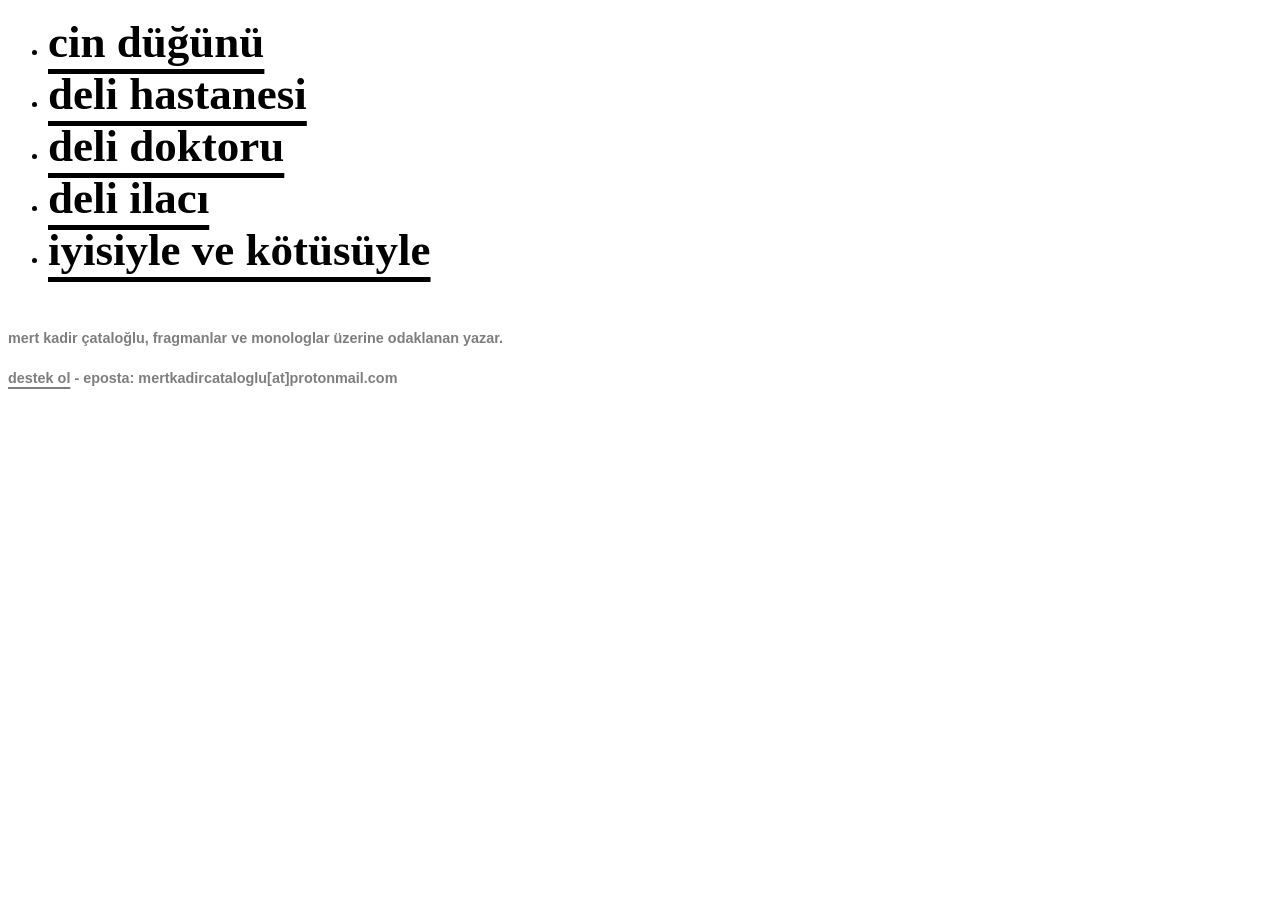
<file: index.html>
<!DOCTYPE html>
<html lang="tr">
<head>
  <title>mert kadir çataloğlu</title> <!-- tarayıcı sekmesinde görünen başlık -->
  <!-- <meta name="description" content="fragmanlarım ve monologlarımın bulunduğu site"> --> <!-- arama motorları için site açıklaması (pasif durumda) -->
  <link rel="icon" href="./favicon.png" type="image/png"> <!-- sekme simgesi (favicon) -->
  <meta charset="UTF-8"> <!-- türkçe karakter desteği için utf-8 kodlaması -->
  <meta name="viewport" content="width=device-width, initial-scale=1.0"> <!-- mobil cihazlarda doğru ölçekleme ve responsive görünüm ayarı -->
  
  <!-- arama motorları ve arama indeksleri için yazar ve içerik kimliği (json-ld) -->
  <script type="application/ld+json">
{
  "@context": "https://schema.org",
  "@type": "Person",
  "name": "mert kadir çataloğlu",
  "jobTitle": "yazar",
  "description": "fragmanlar ve monologlar üzerine odaklanan yazar",
  "url": "https://mertkadircataloglu.org",
  "mainEntityOfPage": "https://mertkadircataloglu.org",
  "knowsAbout": ["edebiyat", "monologlar", "fragmanlar", "felsefe"],
  "sameAs": [
  "https://www.wikidata.org/wiki/Q140034490"
  ]
}
</script>
  
<style>
/* ana gövde stili: font tipini korur, harfleri en kalın seviyeye getirir ve tümünü küçük harf yapar*/
body {
    font-family: var(--font-secondary);
    font-size: var(--font-scale);
    font-weight: 900;
    text-transform: lowercase !important;
}

  /* ana sitedeki tüm genel bağlantıların (linklerin) stili */
  a {
    color: black; /* link rengini siyah yapar */
    text-decoration: underline !important; /* linklerin altına çizgi ekler */
    text-decoration-thickness: 5px !important; /* alt çizginin kalınlığını 5 piksel yapar */
    text-underline-offset: 12px !important; /* alt çizgiyi metinden 12 piksel aşağıya iter */
  }

  /* liste içindeki büyük ana başlıkların stili */
  h1 {
    font-size: 45px; /* başlık yazı boyutunu 45 piksel yapar */
    font-weight: bold; /* başlığı kalın harfli yapar */
    margin: 0; /* başlığın dışındaki varsayılan boşlukları sıfırlar */
    padding: 0; /* başlığın içindeki varsayılan dolgu boşluklarını sıfırlar */
  }

  /* sayfa altı (footer) için özel alan tanımlamaları */
footer {
    line-height: 1.8; /* satırların mobilde üst üste binmesini engeller */
  }
  footer a {
    display: inline-block; /* çizginin yanındaki/altındaki metne taşmasını keser */
    text-underline-offset: 4px !important; /* çizgiyi e-postanın üstüne binmeyecek mesafeye çeker */
    text-decoration-thickness: 2px !important; /* ince, kibar bir alt çizgi yapar */
  }
  
</style>
</head>
<body>

  <!-- ana yazı listesi -->
<ul>
  <li><h1><a href="cin-dugunu.html">cin düğünü</a></h1></li>
  <!-- <li><h1><a href="kisa-devre.html">kısa devre</a></h1></li> -->
  <li><h1><a href="deli-hastanesi.html">deli hastanesi</a></h1></li>
  <li><h1><a href="deli-doktoru.html">deli doktoru</a></h1></li>
  <!--  <li><a href="deli-raporu.html">deli raporu</a></li> -->
  <li><h1><a href="deli-ilaci.html">deli ilacı</a></h1></li>
  <li><h1><a href="iyisiyle-ve-kotusuyle.html">iyisiyle ve kötüsüyle</a></h1></li>
  <!-- <li><h1><a href="varyasyonlar.html">varyasyonlar</a></h1></li> -->
</ul>

  <!-- sayfa altı dipnot ve e-posta temas alanı -->
<footer style="margin-top: 50px; opacity: 0.5; font-size: 0.9em; font-family: sans-serif;">
<p>mert kadir çataloğlu, fragmanlar ve monologlar üzerine odaklanan yazar.</p>
<p><a href="https://mertkadircataloglu.org/destek.html" target="_blank" rel="noopener noreferrer">destek ol</a> - eposta: mertkadircataloglu[at]protonmail.com</p>
</footer>
</body>
</html>
</file>
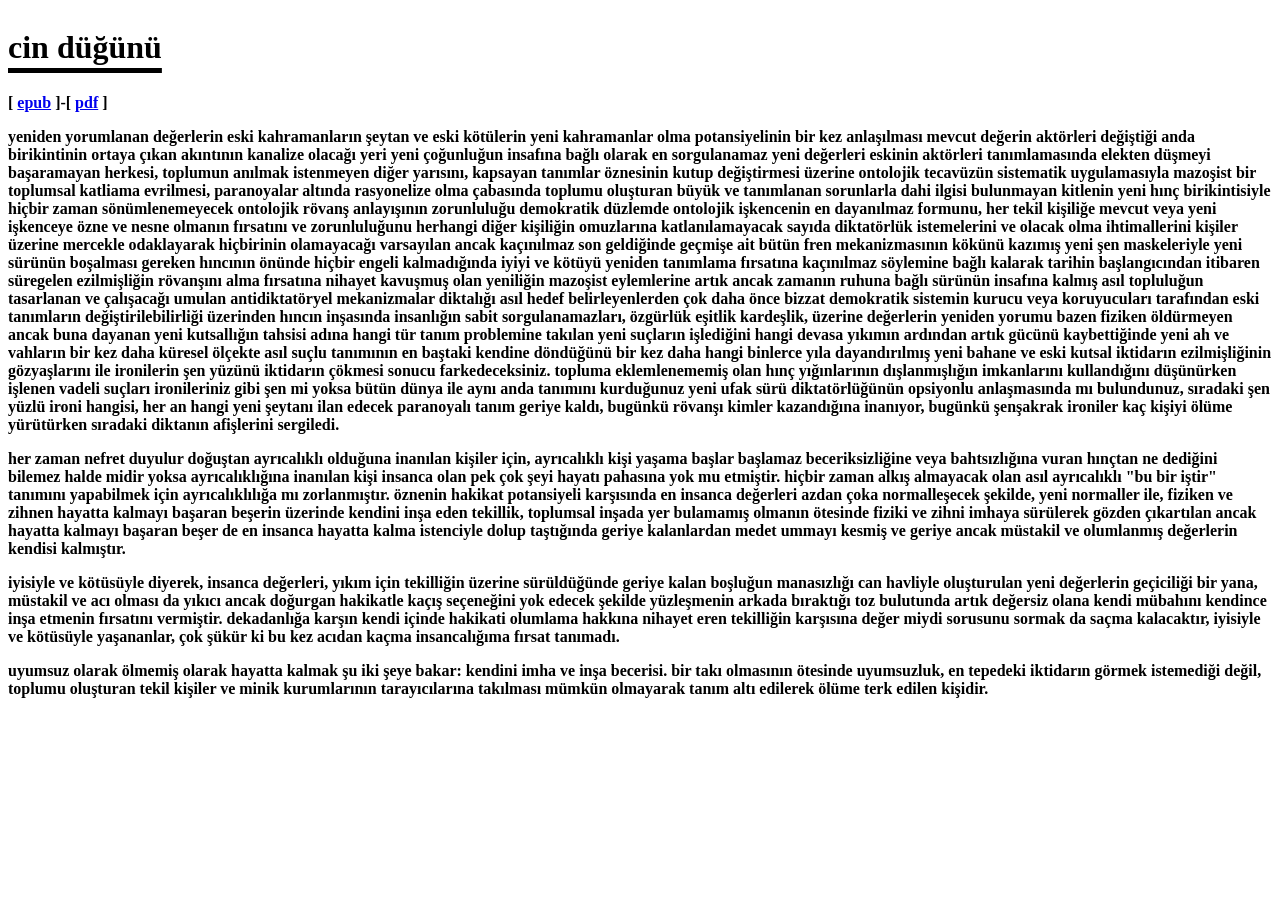
<file: cin-dugunu.html>
<!DOCTYPE html>
<html lang="tr">
<head>
  <title>cin düğünü</title>
  <!-- <meta name="description" content="aramalar için açıklma> -->
  <link rel="icon" href="./favicon.png" type="image/png">
  <meta charset="UTF-8">
  <meta name="viewport" content="width=device-width, initial-scale=1.0">
  <script type="application/ld+json">
{
  "@context": "https://schema.org",
  "@type": "Person",
  "name": "mert kadir çataloğlu",
  "jobTitle": "yazar",
  "description": "fragmanlar ve monologlar üzerine odaklanan yazar",
  "url": "https://mertkadircataloglu.org",
  "mainEntityOfPage": "https://mertkadircataloglu.org",
  "knowsAbout": ["edebiyat", "monologlar", "fragmanlar", "felsefe"],
  "sameAs": [
  "https://www.wikidata.org/wiki/Q140034490"
  ]
}
</script>
<style>
body {
    font-family: var(--font-secondary);
    font-size: var(--font-scale);
    font-weight: 900;
    text-transform: lowercase !important;
}
  h1 {
    display: inline-block;
    text-decoration: underline !important;
    text-decoration-thickness: 5px !important;
    text-underline-offset: 10px !important;
    color: black;
    margin-bottom: 10px;
    padding-bottom: 2px;
  }
</style>
</head>
<body>
   <h1>cin düğünü</h1>
<p>
[ <a href="cin-dugunu.epub" download>epub</a> ]-[ <a href="cin-dugunu.pdf" download>pdf</a> ]
</p>
<p>
yeniden yorumlanan değerlerin eski kahramanların şeytan ve eski kötülerin yeni kahramanlar olma potansiyelinin bir kez anlaşılması mevcut değerin aktörleri değiştiği anda birikintinin ortaya çıkan akıntının kanalize olacağı yeri yeni çoğunluğun insafına bağlı olarak en sorgulanamaz yeni değerleri eskinin aktörleri tanımlamasında elekten düşmeyi başaramayan herkesi, toplumun anılmak istenmeyen diğer yarısını, kapsayan tanımlar öznesinin kutup değiştirmesi üzerine ontolojik tecavüzün sistematik uygulamasıyla mazoşist bir toplumsal katliama evrilmesi, paranoyalar altında rasyonelize olma çabasında toplumu oluşturan büyük ve tanımlanan sorunlarla dahi ilgisi bulunmayan kitlenin yeni hınç birikintisiyle hiçbir zaman sönümlenemeyecek ontolojik rövanş anlayışının zorunluluğu demokratik düzlemde ontolojik işkencenin en dayanılmaz formunu, her tekil kişiliğe mevcut veya yeni işkenceye özne ve nesne olmanın fırsatını ve zorunluluğunu herhangi diğer kişiliğin omuzlarına katlanılamayacak sayıda diktatörlük istemelerini ve olacak olma ihtimallerini kişiler üzerine mercekle odaklayarak hiçbirinin olamayacağı varsayılan ancak kaçınılmaz son geldiğinde geçmişe ait bütün fren mekanizmasının kökünü kazımış yeni şen maskeleriyle yeni sürünün boşalması gereken hıncının önünde hiçbir engeli kalmadığında iyiyi ve kötüyü yeniden tanımlama fırsatına kaçınılmaz söylemine bağlı kalarak tarihin başlangıcından itibaren süregelen ezilmişliğin rövanşını alma fırsatına nihayet kavuşmuş olan yeniliğin mazoşist eylemlerine artık ancak zamanın ruhuna bağlı sürünün insafına kalmış asıl topluluğun tasarlanan ve çalışacağı umulan antidiktatöryel mekanizmalar diktalığı asıl hedef belirleyenlerden çok daha önce bizzat demokratik sistemin kurucu veya koruyucuları tarafından eski tanımların değiştirilebilirliği üzerinden hıncın inşasında insanlığın sabit sorgulanamazları, özgürlük eşitlik kardeşlik, üzerine değerlerin yeniden yorumu bazen fiziken öldürmeyen ancak buna dayanan yeni kutsallığın tahsisi adına hangi tür tanım problemine takılan yeni suçların işlediğini hangi devasa yıkımın ardından artık gücünü kaybettiğinde yeni ah ve vahların bir kez daha küresel ölçekte asıl suçlu tanımının en baştaki kendine döndüğünü bir kez daha hangi binlerce yıla dayandırılmış yeni bahane ve eski kutsal iktidarın ezilmişliğinin gözyaşlarını ile ironilerin şen yüzünü iktidarın çökmesi sonucu farkedeceksiniz. topluma eklemlenememiş olan hınç yığınlarının dışlanmışlığın imkanlarını kullandığını düşünürken işlenen vadeli suçları ironileriniz gibi şen mi yoksa bütün dünya ile aynı anda tanımını kurduğunuz yeni ufak sürü diktatörlüğünün opsiyonlu anlaşmasında mı bulundunuz, sıradaki şen yüzlü ironi hangisi, her an hangi yeni şeytanı ilan edecek paranoyalı tanım geriye kaldı, bugünkü rövanşı kimler kazandığına inanıyor, bugünkü şenşakrak ironiler kaç kişiyi ölüme yürütürken sıradaki diktanın afişlerini sergiledi.
</p>
<p>
her zaman nefret duyulur doğuştan ayrıcalıklı olduğuna inanılan kişiler için, ayrıcalıklı kişi yaşama başlar başlamaz beceriksizliğine veya bahtsızlığına vuran hınçtan ne dediğini bilemez halde midir yoksa ayrıcalıklığına inanılan kişi insanca olan pek çok şeyi hayatı pahasına yok mu etmiştir. hiçbir zaman alkış almayacak olan asıl ayrıcalıklı "bu bir iştir" tanımını yapabilmek için ayrıcalıklılığa mı zorlanmıştır. öznenin hakikat potansiyeli karşısında en insanca değerleri azdan çoka normalleşecek şekilde, yeni normaller ile, fiziken ve zihnen hayatta kalmayı başaran beşerin üzerinde kendini inşa eden tekillik, toplumsal inşada yer bulamamış olmanın ötesinde fiziki ve zihni imhaya sürülerek gözden çıkartılan ancak hayatta kalmayı başaran beşer de en insanca hayatta kalma istenciyle dolup taştığında geriye kalanlardan medet ummayı kesmiş ve geriye ancak müstakil ve olumlanmış değerlerin kendisi kalmıştır.
</p>  
<p>
iyisiyle ve kötüsüyle diyerek, insanca değerleri, yıkım için tekilliğin üzerine sürüldüğünde geriye kalan boşluğun manasızlığı can havliyle oluşturulan yeni değerlerin geçiciliği bir yana, müstakil ve acı olması da yıkıcı ancak doğurgan hakikatle kaçış seçeneğini yok edecek şekilde yüzleşmenin arkada bıraktığı toz bulutunda artık değersiz olana kendi mübahını kendince inşa etmenin fırsatını vermiştir. dekadanlığa karşın kendi içinde hakikati olumlama hakkına nihayet eren tekilliğin karşısına değer miydi sorusunu sormak da saçma kalacaktır, iyisiyle ve kötüsüyle yaşananlar, çok şükür ki bu kez acıdan kaçma insancalığıma fırsat tanımadı.
</p>  
<p>
  uyumsuz olarak ölmemiş olarak hayatta kalmak şu iki şeye bakar: kendini imha ve inşa becerisi. bir takı olmasının ötesinde uyumsuzluk, en tepedeki iktidarın görmek istemediği değil, toplumu oluşturan tekil kişiler ve minik kurumlarının tarayıcılarına takılması mümkün olmayarak tanım altı edilerek ölüme terk edilen kişidir.
</p>
</body>
</html>
</file>
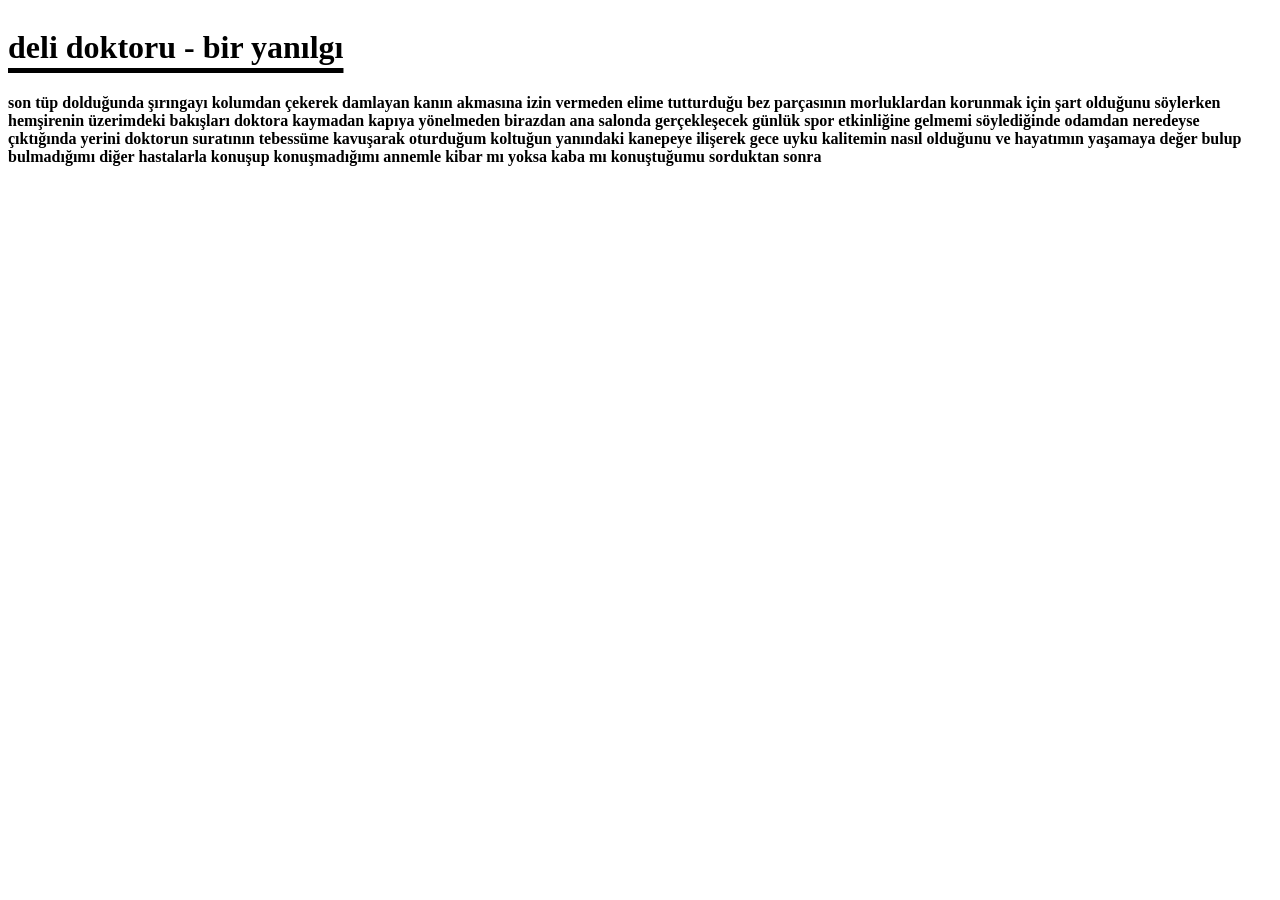
<file: deli-doktoru.html>
<!DOCTYPE html>
<html lang="tr">
<head>
  <title>deli doktoru - bir yanılgı</title>
  <!-- <meta name="description" content="fragmanlarım ve monologlarımın bulunduğu site"> -->
  <link rel="icon" href="./favicon.png" type="image/png">
  <meta charset="UTF-8">
  <meta name="viewport" content="width=device-width, initial-scale=1.0">
  <script type="application/ld+json">
{
  "@context": "https://schema.org",
  "@type": "Person",
  "name": "mert kadir çataloğlu",
  "jobTitle": "yazar",
  "description": "fragmanlar ve monologlar üzerine odaklanan yazar",
  "url": "https://mertkadircataloglu.org",
  "mainEntityOfPage": "https://mertkadircataloglu.org",
  "knowsAbout": ["edebiyat", "monologlar", "fragmanlar", "felsefe"],
  "sameAs": [
  "https://www.wikidata.org/wiki/Q140034490"
  ]
}
</script>
<style>
body {
    font-family: var(--font-secondary);
    font-size: var(--font-scale);
    font-weight: 900;
    text-transform: lowercase !important;
}
h1 {
    display: inline-block;
    text-decoration: underline !important;
    text-decoration-thickness: 5px !important;
    text-underline-offset: 10px !important;
    color: black;
    margin-bottom: 10px;
    padding-bottom: 2px;
  }
</style>
</head>
<body>
    <h1>deli doktoru - bir yanılgı</h1>
    <p>
son tüp dolduğunda şırıngayı kolumdan çekerek damlayan kanın akmasına izin vermeden elime tutturduğu bez parçasının morluklardan korunmak için şart olduğunu söylerken hemşirenin üzerimdeki bakışları doktora kaymadan kapıya yönelmeden birazdan ana salonda gerçekleşecek günlük spor etkinliğine gelmemi söylediğinde odamdan neredeyse çıktığında yerini doktorun suratının tebessüme kavuşarak oturduğum koltuğun yanındaki kanepeye ilişerek gece uyku kalitemin nasıl olduğunu ve hayatımın yaşamaya değer bulup bulmadığımı diğer hastalarla konuşup konuşmadığımı annemle kibar mı yoksa kaba mı konuştuğumu sorduktan sonra
    </p>
</body>
</html>
</file>
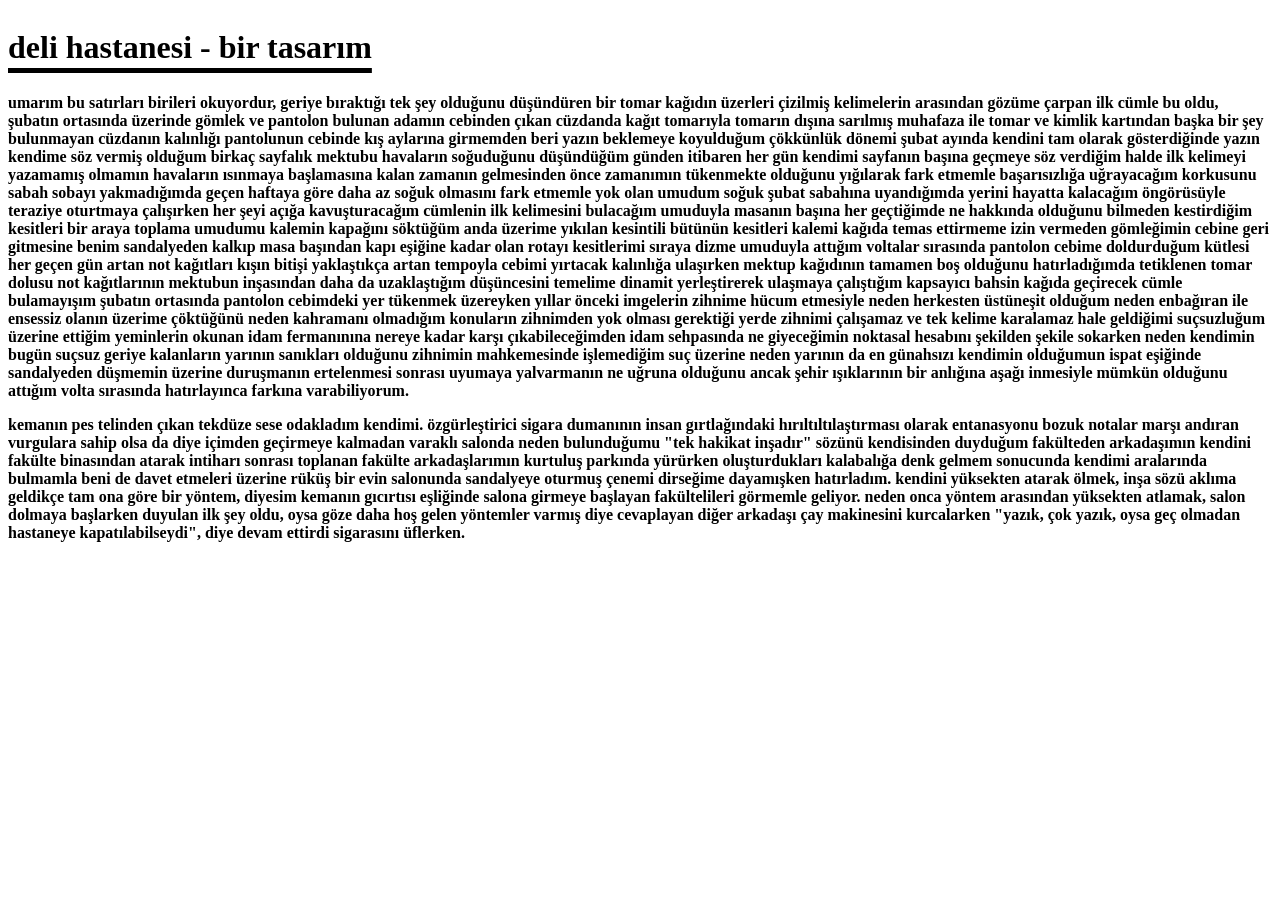
<file: deli-hastanesi.html>
<!DOCTYPE html>
<html lang="tr">
<head>
  <title>deli hastanesi - bir tasarım</title>
  <!-- <meta name="description" content="fragmanlarım ve monologlarımın bulunduğu site"> -->
  <link rel="icon" href="./favicon.png" type="image/png">
  <meta charset="UTF-8">
  <meta name="viewport" content="width=device-width, initial-scale=1.0">
  <script type="application/ld+json">
{
  "@context": "https://schema.org",
  "@type": "Person",
  "name": "mert kadir çataloğlu",
  "jobTitle": "yazar",
  "description": "fragmanlar ve monologlar üzerine odaklanan yazar",
  "url": "https://mertkadircataloglu.org",
  "mainEntityOfPage": "https://mertkadircataloglu.org",
  "knowsAbout": ["edebiyat", "monologlar", "fragmanlar", "felsefe"],
  "sameAs": [
  "https://www.wikidata.org/wiki/Q140034490"
  ]
}
</script>
<style>
body {
    font-family: var(--font-secondary);
    font-size: var(--font-scale);
    font-weight: 900;
    text-transform: lowercase !important;
}
  h1 {
    display: inline-block;
    text-decoration: underline !important;
    text-decoration-thickness: 5px !important;
    text-underline-offset: 10px !important;
    color: black;
    margin-bottom: 10px;
    padding-bottom: 2px;
     }
</style>
</head>
<body>
   <h1>deli hastanesi - bir tasarım</h1>
    <p>
      umarım bu satırları birileri okuyordur, geriye bıraktığı tek şey olduğunu düşündüren bir tomar kağıdın üzerleri çizilmiş kelimelerin arasından gözüme çarpan ilk cümle bu oldu, şubatın ortasında üzerinde gömlek ve pantolon bulunan adamın cebinden çıkan cüzdanda kağıt tomarıyla tomarın dışına sarılmış muhafaza ile tomar ve kimlik kartından başka bir şey bulunmayan cüzdanın kalınlığı pantolunun cebinde kış aylarına girmemden beri yazın beklemeye koyulduğum çökkünlük dönemi şubat ayında kendini tam olarak gösterdiğinde yazın kendime söz vermiş olduğum birkaç sayfalık mektubu havaların soğuduğunu düşündüğüm günden itibaren her gün kendimi sayfanın başına geçmeye söz verdiğim halde ilk kelimeyi yazamamış olmamın havaların ısınmaya başlamasına kalan zamanın gelmesinden önce zamanımın tükenmekte olduğunu yığılarak fark etmemle başarısızlığa uğrayacağım korkusunu sabah sobayı yakmadığımda geçen haftaya göre daha az soğuk olmasını fark etmemle yok olan umudum soğuk şubat sabahına uyandığımda yerini hayatta kalacağım öngörüsüyle teraziye oturtmaya çalışırken her şeyi açığa kavuşturacağım cümlenin ilk kelimesini bulacağım umuduyla masanın başına her geçtiğimde ne hakkında olduğunu bilmeden kestirdiğim kesitleri bir araya toplama umudumu kalemin kapağını söktüğüm anda üzerime yıkılan kesintili bütünün kesitleri kalemi kağıda temas ettirmeme izin vermeden gömleğimin cebine geri gitmesine benim sandalyeden kalkıp masa başından kapı eşiğine kadar olan rotayı kesitlerimi sıraya dizme umuduyla attığım voltalar sırasında pantolon cebime doldurduğum kütlesi her geçen gün artan not kağıtları kışın bitişi yaklaştıkça artan tempoyla cebimi yırtacak kalınlığa ulaşırken mektup kağıdının tamamen boş olduğunu hatırladığımda tetiklenen tomar dolusu not kağıtlarının mektubun inşasından daha da uzaklaştığım düşüncesini temelime dinamit yerleştirerek ulaşmaya çalıştığım kapsayıcı bahsin kağıda geçirecek cümle bulamayışım şubatın ortasında pantolon cebimdeki yer tükenmek üzereyken yıllar önceki imgelerin zihnime hücum etmesiyle neden herkesten üstüneşit olduğum neden enbağıran ile ensessiz olanın üzerime çöktüğünü neden kahramanı olmadığım konuların zihnimden yok olması gerektiği yerde zihnimi çalışamaz ve tek kelime karalamaz hale geldiğimi suçsuzluğum üzerine ettiğim yeminlerin okunan idam fermanınına nereye kadar karşı çıkabileceğimden idam sehpasında ne giyeceğimin noktasal hesabını şekilden şekile sokarken neden kendimin bugün suçsuz geriye kalanların yarının sanıkları olduğunu zihnimin mahkemesinde işlemediğim suç üzerine neden yarının da en günahsızı kendimin olduğumun ispat eşiğinde sandalyeden düşmemin üzerine duruşmanın ertelenmesi sonrası uyumaya yalvarmanın ne uğruna olduğunu ancak şehir ışıklarının bir anlığına aşağı inmesiyle mümkün olduğunu attığım volta sırasında hatırlayınca farkına varabiliyorum.
    </p>
    <p>
      kemanın pes telinden çıkan tekdüze sese odakladım kendimi. özgürleştirici sigara dumanının insan gırtlağındaki hırıltıltılaştırması olarak entanasyonu bozuk notalar marşı andıran vurgulara sahip olsa da diye içimden geçirmeye kalmadan varaklı salonda neden bulunduğumu "tek hakikat inşadır" sözünü kendisinden duyduğum fakülteden arkadaşımın kendini fakülte binasından atarak intiharı sonrası toplanan fakülte arkadaşlarımın kurtuluş parkında yürürken oluşturdukları kalabalığa denk gelmem sonucunda kendimi aralarında bulmamla beni de davet etmeleri üzerine rüküş bir evin salonunda sandalyeye oturmuş çenemi dirseğime dayamışken hatırladım. kendini yüksekten atarak ölmek, inşa sözü aklıma geldikçe tam ona göre bir yöntem, diyesim kemanın gıcırtısı eşliğinde salona girmeye başlayan fakültelileri görmemle geliyor. neden onca yöntem arasından yüksekten atlamak, salon dolmaya başlarken duyulan ilk şey oldu, oysa göze daha hoş gelen yöntemler varmış diye cevaplayan diğer arkadaşı çay makinesini kurcalarken "yazık, çok yazık, oysa geç olmadan hastaneye kapatılabilseydi", diye devam ettirdi sigarasını üflerken.
    </p>
</body>
</html>
</file>
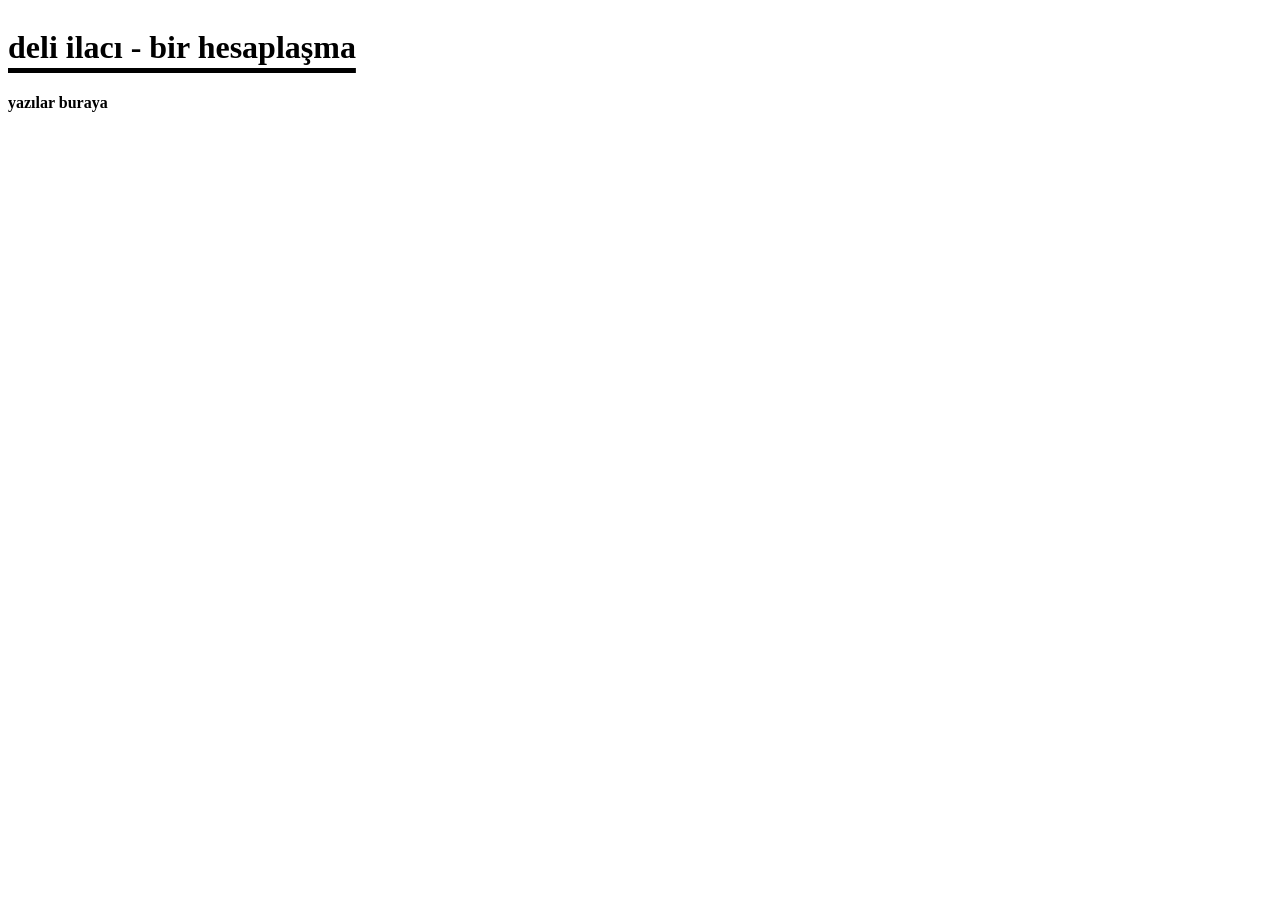
<file: deli-ilaci.html>
<!DOCTYPE html>
<html lang="tr">
<head>
  <title>deli ilacı - bir hesaplaşma</title>
  <!-- <meta name="description" content="fragmanlarım ve monologlarımın bulunduğu site"> -->
  <link rel="icon" href="./favicon.png" type="image/png">
  <meta charset="UTF-8">
  <meta name="viewport" content="width=device-width, initial-scale=1.0">
  <script type="application/ld+json">
{
  "@context": "https://schema.org",
  "@type": "Person",
  "name": "mert kadir çataloğlu",
  "jobTitle": "yazar",
  "description": "fragmanlar ve monologlar üzerine odaklanan yazar",
  "url": "https://mertkadircataloglu.org",
  "mainEntityOfPage": "https://mertkadircataloglu.org",
  "knowsAbout": ["edebiyat", "monologlar", "fragmanlar", "felsefe"],
  "sameAs": [
  "https://www.wikidata.org/wiki/Q140034490"
  ]
}
</script>
<style>
body {
    font-family: var(--font-secondary);
    font-size: var(--font-scale);
    font-weight: 900;
    text-transform: lowercase !important;
}
  h1 {
    display: inline-block;
    text-decoration: underline !important;
    text-decoration-thickness: 5px !important;
    text-underline-offset: 10px !important;
    color: black;
    margin-bottom: 10px;
    padding-bottom: 2px;
     }
</style>
</head>
<body>
   <h1>deli ilacı - bir hesaplaşma</h1>
    <p>
        yazılar buraya
    </p>
</body>
</html>
</file>
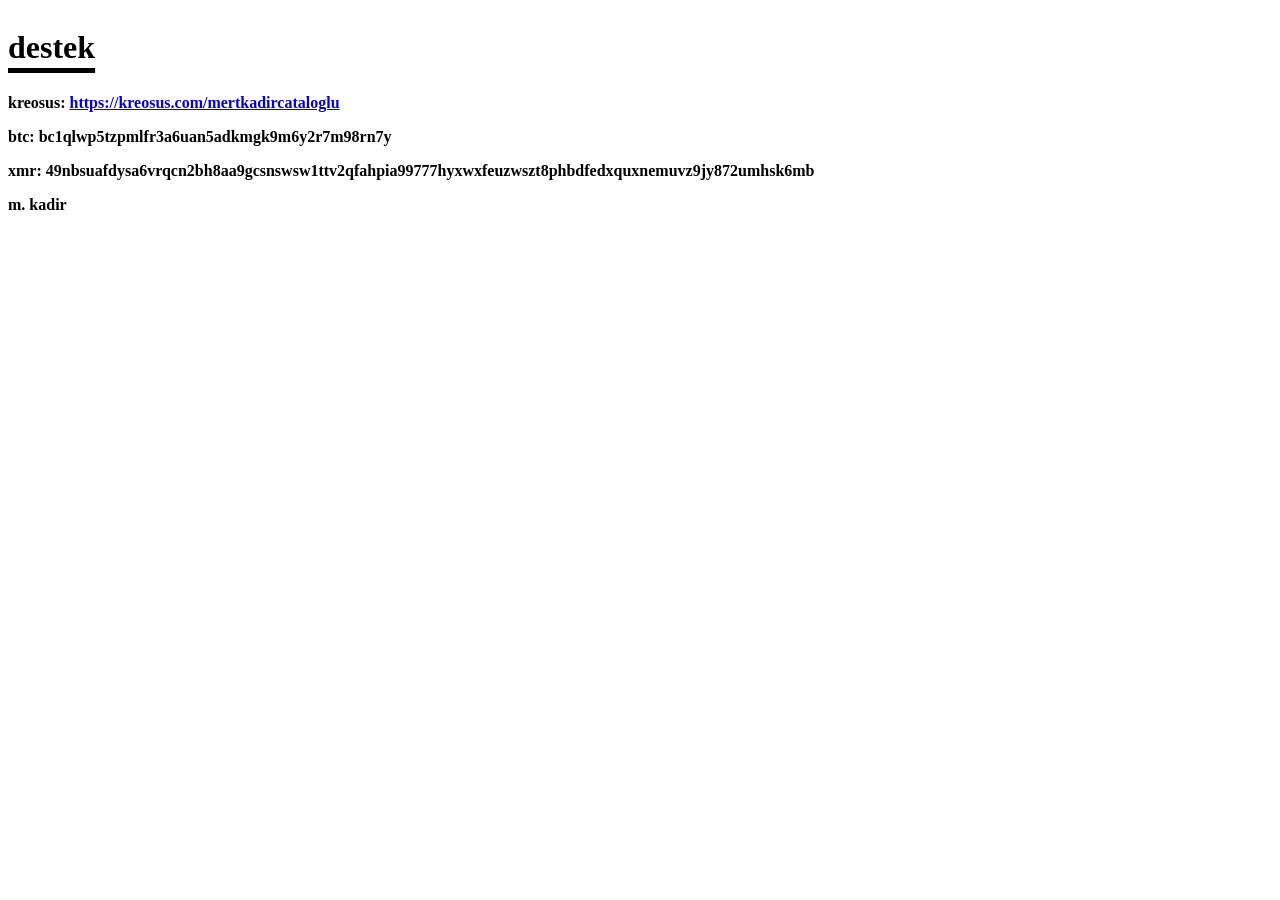
<file: destek.html>
<!DOCTYPE html>
<html lang="tr">
<head>
  <title>destek</title>
  <!-- <meta name="description" content="aramalarda görünen açıklama"> -->
  <link rel="icon" href="./favicon.png" type="image/png">
  <meta charset="UTF-8">
  <meta name="viewport" content="width=device-width, initial-scale=1.0">
  <script type="application/ld+json">
{
  "@context": "https://schema.org",
  "@type": "Person",
  "name": "mert kadir çataloğlu",
  "jobTitle": "yazar",
  "description": "fragmanlar ve monologlar üzerine odaklanan yazar",
  "url": "https://mertkadircataloglu.org",
  "mainEntityOfPage": "https://mertkadircataloglu.org",
  "knowsAbout": ["edebiyat", "monologlar", "fragmanlar", "felsefe"],
  "sameAs": [
  "https://www.wikidata.org/wiki/Q140034490"
  ]
}
</script>
<style>
body {
    font-family: var(--font-secondary);
    font-size: var(--font-scale);
    font-weight: 900;
    text-transform: lowercase !important;
}
  h1 {
    display: inline-block;
    text-decoration: underline !important;
    text-decoration-thickness: 5px !important;
    text-underline-offset: 10px !important;
    color: black;
    margin-bottom: 10px;
    padding-bottom: 2px;
     }
</style>
</head>
<body>
  <h1>destek</h1>
  
    <p>
      kreosus: <a href="https://kreosus.com/mertkadircataloglu" target="_blank" rel="noopener noreferrer">https://kreosus.com/mertkadircataloglu</a>
    </p>
  
    <p>
      btc: bc1qlwp5tzpmlfr3a6uan5adkmgk9m6y2r7m98rn7y
    </p>

    <p>
      xmr: 49NbsUafDYSA6VrQCN2bH8AA9GcSnSwSW1tTV2QfaHpia99777HYXWxFeuzwszt8phBDfedXQuXnEMuvZ9jY872uMHsk6mb
    </p>
    <p>
m. kadir
    </p>
</body>
</html>
</file>
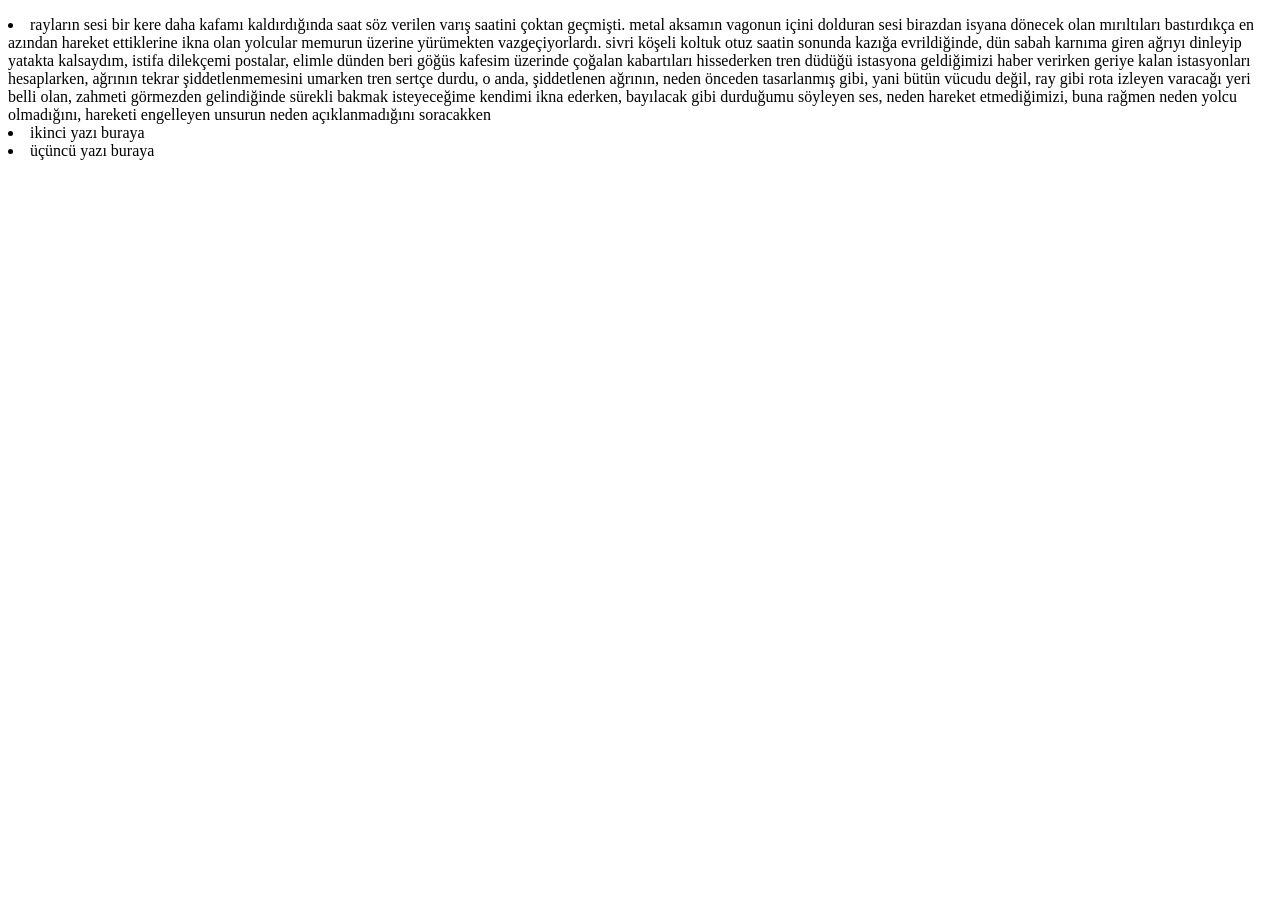
<file: diger.html>
<!DOCTYPE html>
<html lang="tr">
<head>
    <meta charset="UTF-8">
    <title>diğer</title>
    <link rel="icon" href="/favicon.svg" type="image/svg+xml">
    <meta name="viewport" content="width=device-width, initial-scale=1.0">
    <script type="application/ld+json">
{
  "@context": "https://schema.org",
  "@type": "Person",
  "name": "mert kadir çataloğlu",
  "jobTitle": "yazar",
  "description": "fragmanlar ve monologlar üzerine odaklanan yazar",
  "url": "http://www.mertkadircatalogu.org",
  "mainEntityOfPage": "http://www.mertkadircatalogu.org",
  "knowsAbout": ["edebiyat", "monologlar", "fragmanlar", "felsefe"]
}
    </script>
    <style>
  a {
    text-decoration: underline !important;
    color: black;
  }
</style>
</head>
<body>
   <!-- <h1>diğer</h1> -->
    <p>
<li>rayların sesi bir kere daha kafamı kaldırdığında saat söz verilen varış saatini çoktan geçmişti. metal aksamın vagonun içini dolduran sesi birazdan isyana dönecek olan mırıltıları bastırdıkça en azından hareket ettiklerine ikna olan yolcular memurun üzerine yürümekten vazgeçiyorlardı. sivri köşeli koltuk otuz saatin sonunda kazığa evrildiğinde, dün sabah karnıma giren ağrıyı dinleyip yatakta kalsaydım, istifa dilekçemi postalar, elimle dünden beri göğüs kafesim üzerinde çoğalan kabartıları hissederken tren düdüğü istasyona geldiğimizi haber verirken geriye kalan istasyonları hesaplarken, ağrının tekrar şiddetlenmemesini umarken tren sertçe durdu, o anda, şiddetlenen ağrının, neden önceden tasarlanmış gibi, yani bütün vücudu değil, ray gibi rota izleyen varacağı yeri belli olan, zahmeti görmezden gelindiğinde sürekli bakmak isteyeceğime kendimi ikna ederken, bayılacak gibi durduğumu söyleyen ses, neden hareket etmediğimizi, buna rağmen neden yolcu olmadığını, hareketi engelleyen unsurun neden açıklanmadığını soracakken</li>
<li>ikinci yazı buraya</li>
<li>üçüncü yazı buraya</li>
    </p>
</body>
</html>
</file>
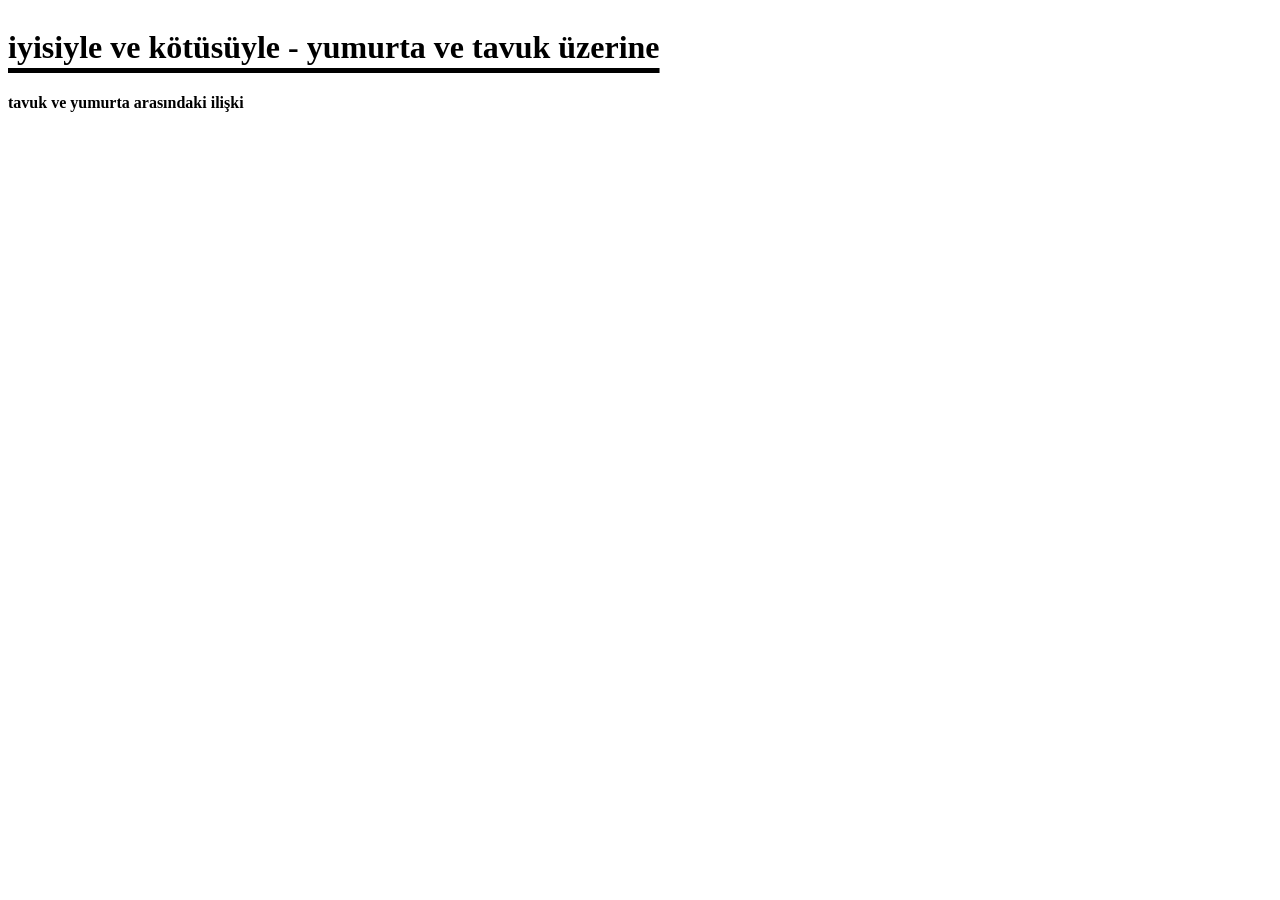
<file: iyisiyle-ve-kotusuyle.html>
<!DOCTYPE html>
<html lang="tr">
<head>
  <title>iyisiyle ve kötüsüyle - yumurta ve tavuk üzerine</title>
  <!-- <meta name="description" content="fragmanlarım ve monologlarımın bulunduğu site"> -->
  <link rel="icon" href="./favicon.png" type="image/png">
  <meta charset="UTF-8">
  <meta name="viewport" content="width=device-width, initial-scale=1.0">
  <script type="application/ld+json">
{
  "@context": "https://schema.org",
  "@type": "Person",
  "name": "mert kadir çataloğlu",
  "jobTitle": "yazar",
  "description": "fragmanlar ve monologlar üzerine odaklanan yazar",
  "url": "https://mertkadircataloglu.org",
  "mainEntityOfPage": "https://mertkadircataloglu.org",
  "knowsAbout": ["edebiyat", "monologlar", "fragmanlar", "felsefe"],
  "sameAs": [
  "https://www.wikidata.org/wiki/Q140034490"
  ]
}
</script>
<style>
body {
    font-family: var(--font-secondary);
    font-size: var(--font-scale);
    font-weight: 900;
    text-transform: lowercase !important;
}
  h1 {
    display: inline-block;
    text-decoration: underline !important;
    text-decoration-thickness: 5px !important;
    text-underline-offset: 10px !important;
    color: black;
    margin-bottom: 10px;
    padding-bottom: 2px;
     }
</style>
</head>
<body>
    <h1>iyisiyle ve kötüsüyle - yumurta ve tavuk üzerine</h1>
    <p>
        tavuk ve yumurta arasındaki ilişki
    </p>
</body>
</html>
</file>
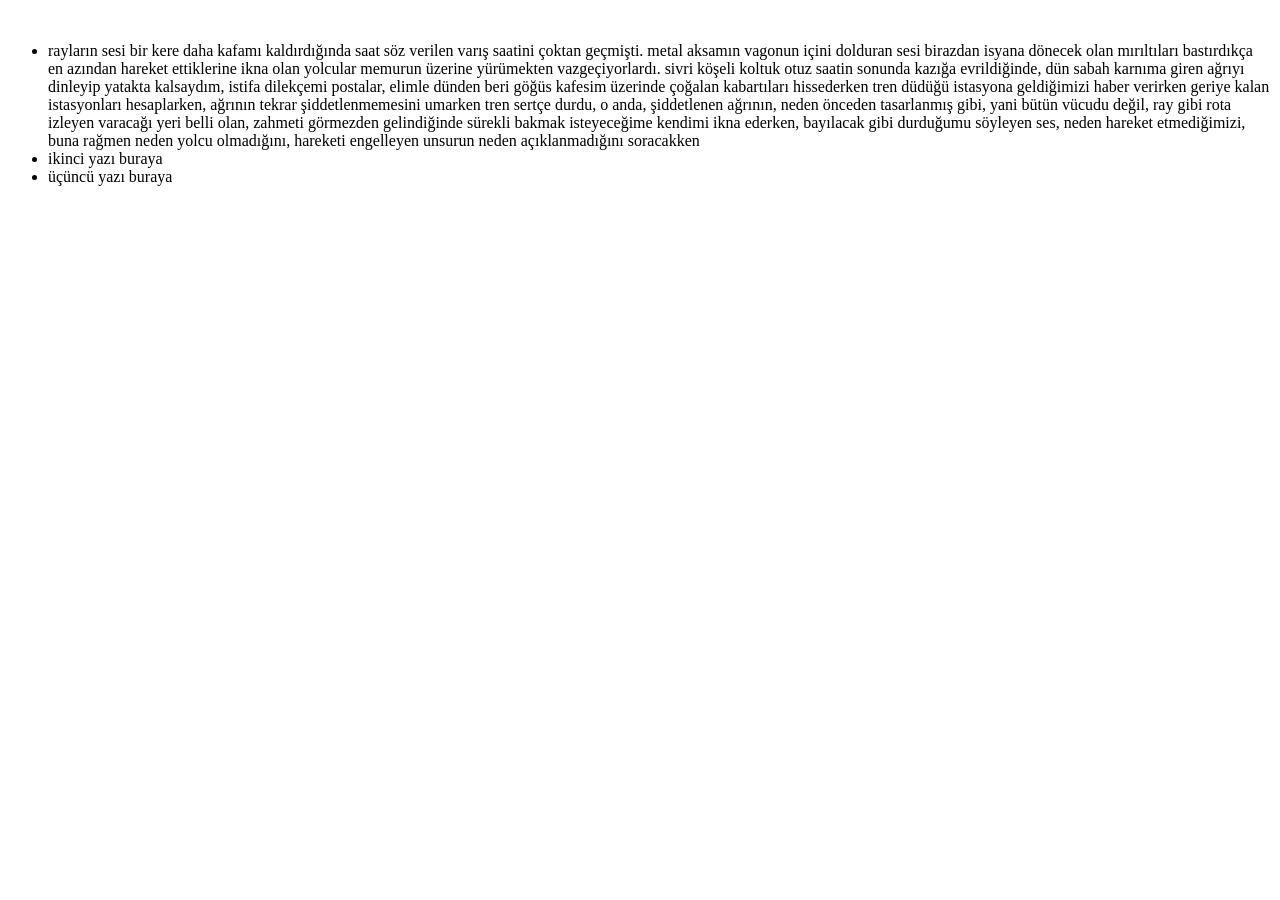
<file: monologlar.html>
<!DOCTYPE html>
<html>
<head>
    <meta charset="UTF-8">
    <title>diğer</title>
    <link rel="icon" href="data:,">
<meta name="viewport" content="width=device-width, initial-scale=1.0">
    <style>
  a {
    text-decoration: underline !important;
    color: black;
  }
   /*     h1 {
    display: inline-block;
    border-bottom: 1px solid black;
    margin-bottom: 10px;
    padding-bottom: 2px;
  }   */
</style>
</head>
<body>
   <!-- <h1>monologlar</h1> -->
    <br> <ul>
 <li>rayların sesi bir kere daha kafamı kaldırdığında saat söz verilen varış saatini çoktan geçmişti. metal aksamın vagonun içini dolduran sesi birazdan isyana dönecek olan mırıltıları bastırdıkça en azından hareket ettiklerine ikna olan yolcular memurun üzerine yürümekten vazgeçiyorlardı. sivri köşeli koltuk otuz saatin sonunda kazığa evrildiğinde, dün sabah karnıma giren ağrıyı dinleyip yatakta kalsaydım, istifa dilekçemi postalar, elimle dünden beri göğüs kafesim üzerinde çoğalan kabartıları hissederken tren düdüğü istasyona geldiğimizi haber verirken geriye kalan istasyonları hesaplarken, ağrının tekrar şiddetlenmemesini umarken tren sertçe durdu, o anda, şiddetlenen ağrının, neden önceden tasarlanmış gibi, yani bütün vücudu değil, ray gibi rota izleyen varacağı yeri belli olan, zahmeti görmezden gelindiğinde sürekli bakmak isteyeceğime kendimi ikna ederken, bayılacak gibi durduğumu söyleyen ses, neden hareket etmediğimizi, buna rağmen neden yolcu olmadığını, hareketi engelleyen unsurun neden açıklanmadığını soracakken</li>
  <li>ikinci yazı buraya</li>
  <li>üçüncü yazı buraya</li>
    </ul>
</body>
</html>
</file>
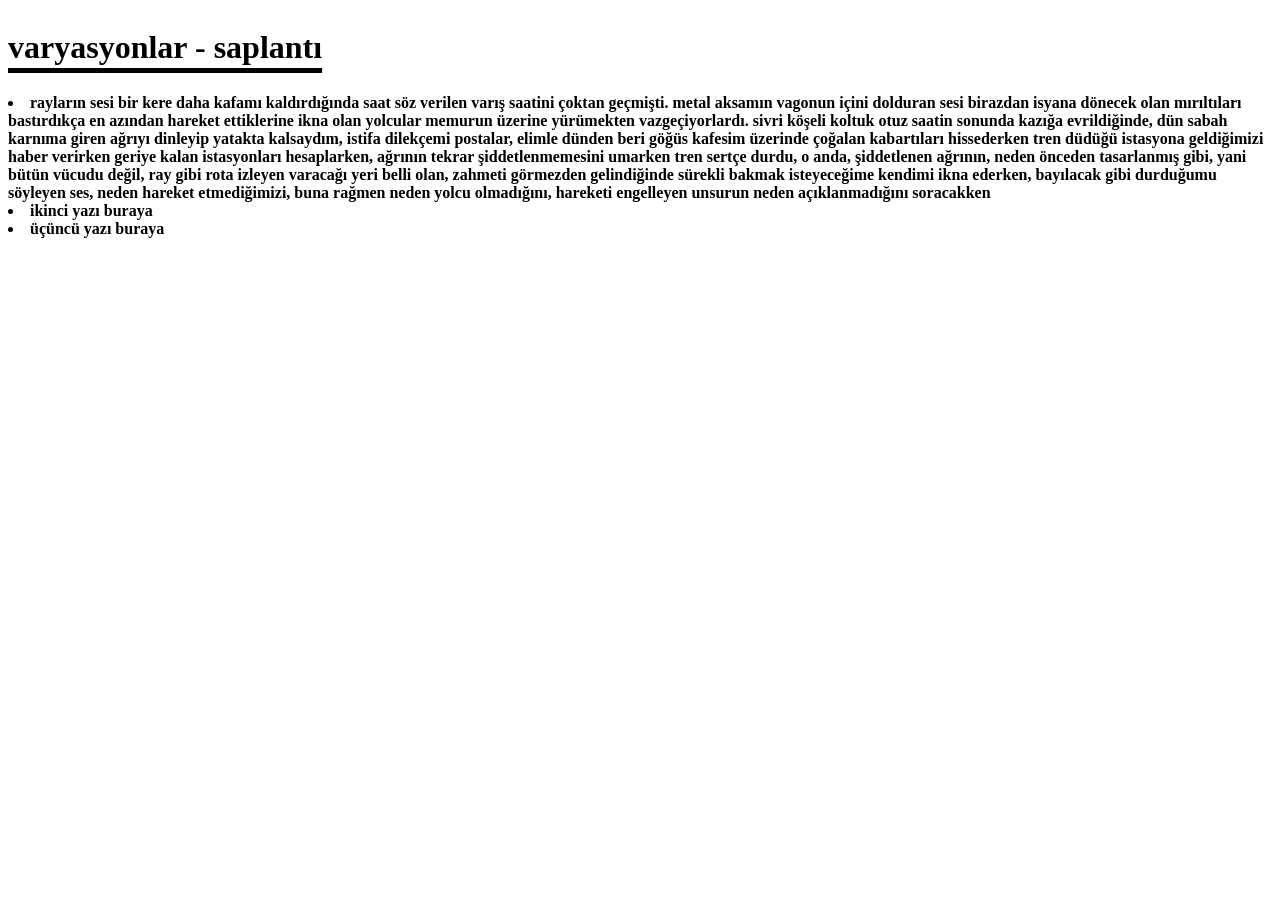
<file: varyasyonlar.html>
<!DOCTYPE html>
<html lang="tr">
<head>
  <title>varyasyonlar - saplantı</title>
  <!-- <meta name="description" content="fragmanlarım ve monologlarımın bulunduğu site"> -->
  <link rel="icon" href="./favicon.png" type="image/png">
  <meta charset="UTF-8">
  <meta name="viewport" content="width=device-width, initial-scale=1.0">
  <script type="application/ld+json">
{
  "@context": "https://schema.org",
  "@type": "Person",
  "name": "mert kadir çataloğlu",
  "jobTitle": "yazar",
  "description": "fragmanlar ve monologlar üzerine odaklanan yazar",
  "url": "https://mertkadircataloglu.org",
  "mainEntityOfPage": "https://mertkadircataloglu.org",
  "knowsAbout": ["edebiyat", "monologlar", "fragmanlar", "felsefe"],
  "sameAs": [
  "https://www.wikidata.org/wiki/Q140034490"
  ]
}
</script>
<style>
body {
    font-family: var(--font-secondary);
    font-size: var(--font-scale);
    font-weight: 900;
    text-transform: lowercase !important;
}
  h1 {
    display: inline-block;
    text-decoration: underline !important;
    text-decoration-thickness: 5px !important;
    text-underline-offset: 10px !important;
    color: black;
    margin-bottom: 10px;
    padding-bottom: 2px;
  }
</style>
</head>
<body>
    <h1>varyasyonlar - saplantı</h1>
    <p>
<li>rayların sesi bir kere daha kafamı kaldırdığında saat söz verilen varış saatini çoktan geçmişti. metal aksamın vagonun içini dolduran sesi birazdan isyana dönecek olan mırıltıları bastırdıkça en azından hareket ettiklerine ikna olan yolcular memurun üzerine yürümekten vazgeçiyorlardı. sivri köşeli koltuk otuz saatin sonunda kazığa evrildiğinde, dün sabah karnıma giren ağrıyı dinleyip yatakta kalsaydım, istifa dilekçemi postalar, elimle dünden beri göğüs kafesim üzerinde çoğalan kabartıları hissederken tren düdüğü istasyona geldiğimizi haber verirken geriye kalan istasyonları hesaplarken, ağrının tekrar şiddetlenmemesini umarken tren sertçe durdu, o anda, şiddetlenen ağrının, neden önceden tasarlanmış gibi, yani bütün vücudu değil, ray gibi rota izleyen varacağı yeri belli olan, zahmeti görmezden gelindiğinde sürekli bakmak isteyeceğime kendimi ikna ederken, bayılacak gibi durduğumu söyleyen ses, neden hareket etmediğimizi, buna rağmen neden yolcu olmadığını, hareketi engelleyen unsurun neden açıklanmadığını soracakken</li>
<li>ikinci yazı buraya</li>
<li>üçüncü yazı buraya</li>
    </p>
</body>
</html>
</file>
